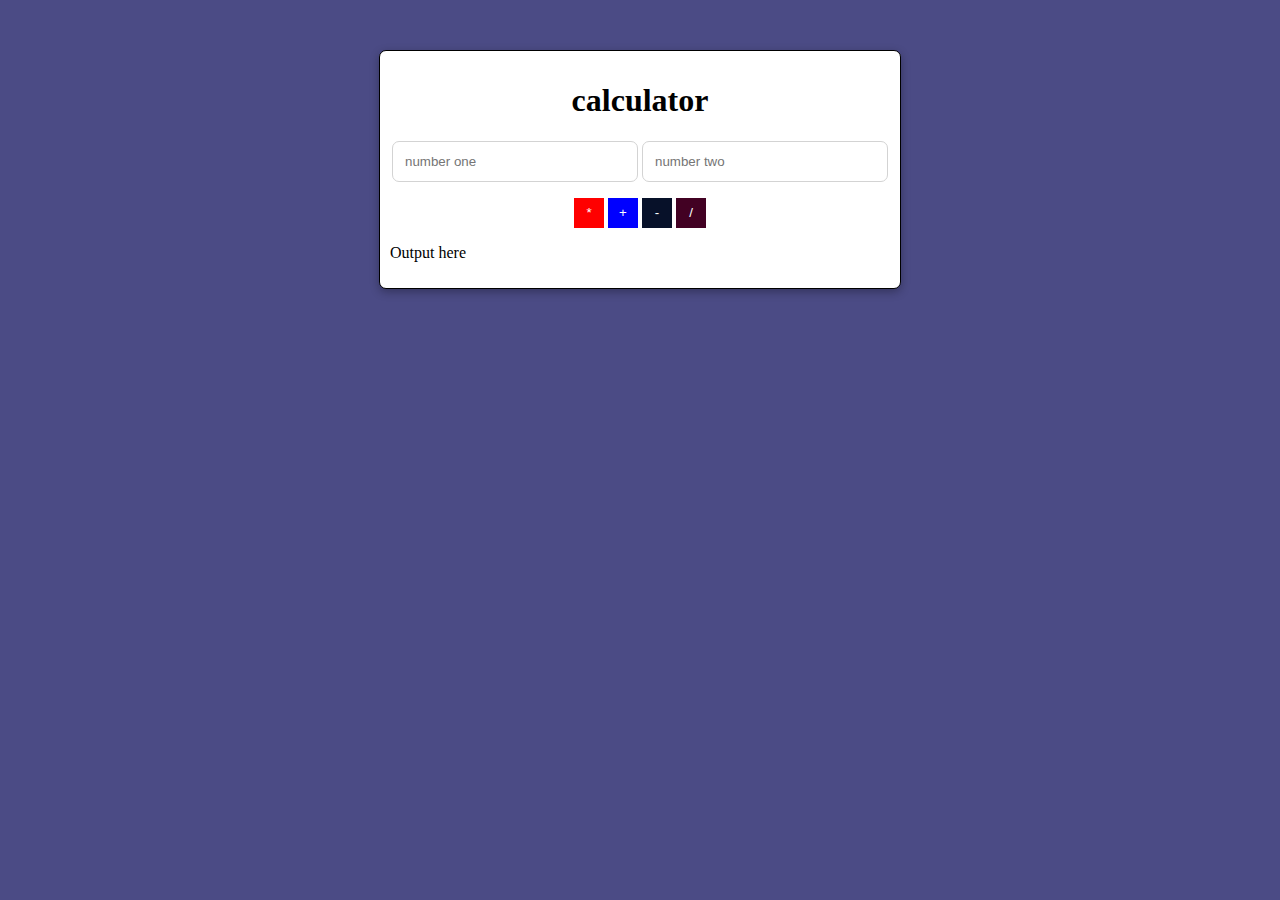
<file: output.html>
<!DOCTYPE html>
<html lang="en">
<head>
    <meta charset="UTF-8">
    <meta name="viewport" content="width=device-width, initial-scale=1.0">
    <title>Document</title>
</head>
<style>
    .form{
        max-width: 500px;
        margin: 50px auto;
        border:1px solid black;
        background-color: white;
        border-radius: 7px;
        padding: 10px;
        
        box-shadow: 0px 3px 10px 0px rgba(0, 0, 0, 0.3);
    }
    body{
        background-color: rgb(75, 75, 133);
    }
    .form input{
        width: 44%;
        padding: 12px;
        border: 1px solid lightgrey;
        outline: none;
        border-radius: 7px;
    }
    button{
        width:30px;
        height: 30px;
        cursor: pointer;
        color:white;
        border:0px;
        
    }
    button:hover{
        background-color: grey;
        transform: scale(1.1);
    }
    .red{
        background-color: red;
    }
    .green{
        background-color: green;
    }
    .blue{
        background-color: blue;
    }
    .dark{
        background-color: #071129;
    }
    .light{
        background-color: #420123;
    }
    #output{
        border:1px solid lightgray;
        padding: 5px;
        text-align: center;
        margin:20px auto;
        height:70px;
    }
</style>
<body>
<div align="center" class="form">
        <h1 align="center">calculator</h1>
        <input type="text" id="name" placeholder="number one">
        <input type="text" id="message" placeholder="number two">
        <p></p>
        <button align="center" class="red" onclick="send()">*</button>
        <button align="center" class="blue" onclick="pop()">+</button>
        <button align="center" class="dark" onclick="papa()">-</button>
        <button align="center" class="light" onclick="mama()">/</button>
        <p align="left">Output here</p>

        <p id="sum"></p>
        
        
        
    </h2>
    </div>
    <script>
        function send(){
            var name = document.querySelector("#name").value 
            var message = document.querySelector("#message").value
            
            document.querySelector('#sum').innerHTML = parseFloat(name)*parseFloat(message)
            

        }
        function pop(){
            var name = document.querySelector("#name").value 
            var message = document.querySelector("#message").value
            
            document.querySelector('#sum').innerHTML = parseFloat(name)+parseFloat(message)
            

        }
        function mama(){
            var name = document.querySelector("#name").value 
            var message = document.querySelector("#message").value
            
            document.querySelector('#sum').innerHTML = parseFloat(name)/parseFloat(message)
        }
        function papa(){
            var name = document.querySelector("#name").value 
            var message = document.querySelector("#message").value
            
            document.querySelector('#sum').innerHTML = parseFloat(name)-parseFloat(message)
        }
        function umwana(){
            var name = document.querySelector("#name").value 
            var message = document.querySelector("#message").value
            
            document.querySelector('#sum').innerHTML = "nuko urakoze"
        }

    </script>
</div>

</body>
</html>
</file>
